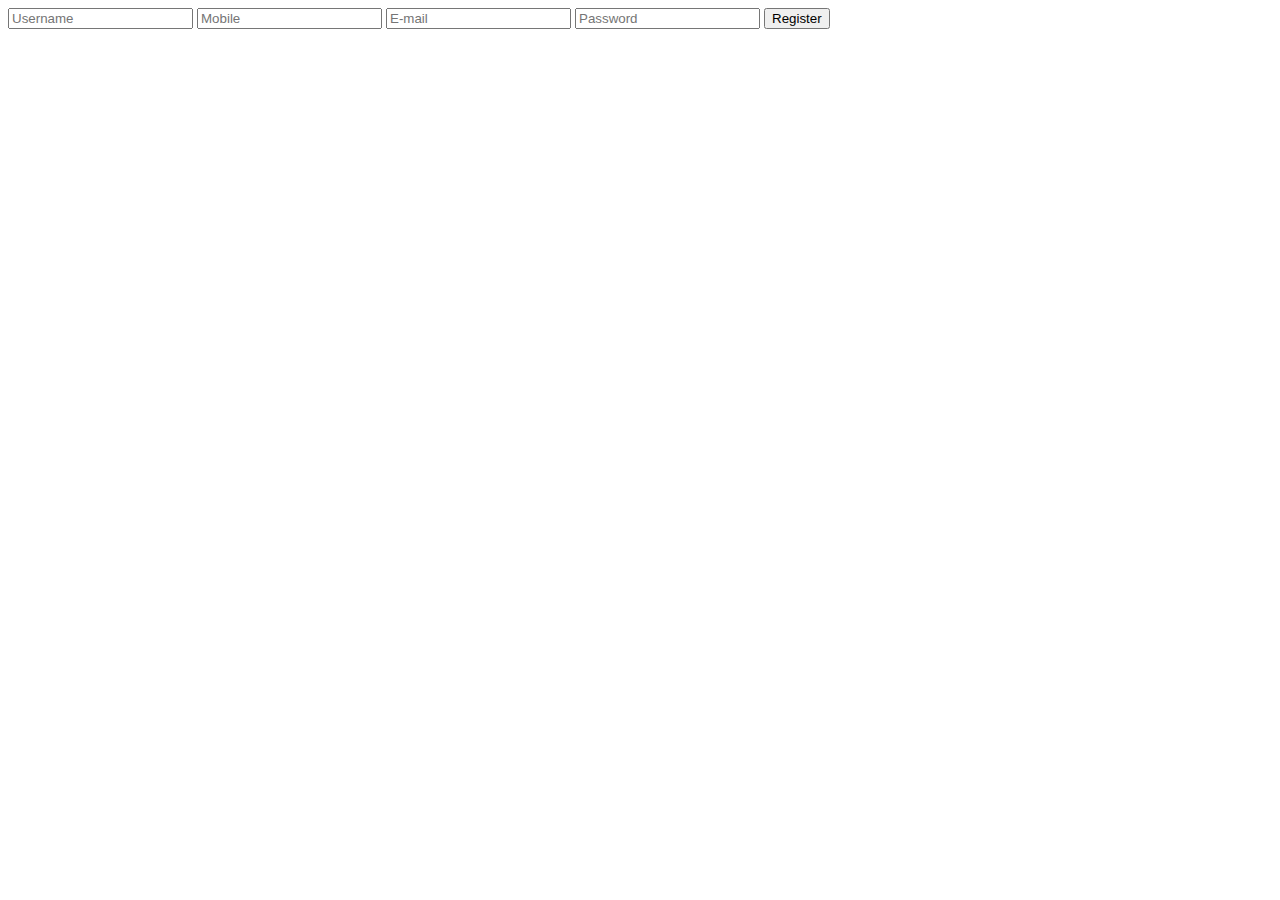
<file: index.html>
<!DOCTYPE html>
<html lang="en">
<head>
    <meta charset="UTF-8">
    <meta name="viewport" content="width=device-width, initial-scale=1.0">
    <title>Document</title>
</head>
<body>
    <input type="text" id="username" placeholder="Username" required>
    <input type="text" id="mobile" placeholder="Mobile" pattern="[1-9]{10}" required>
    <input type="text" placeholder="E-mail" class="email" required>
    <input type="text" id="password" placeholder="Password" required>
    <button id="btn" onclick=handleRegister()>Register</button>
    <script src="./script.js"></script>
</body>
</html>
</file>
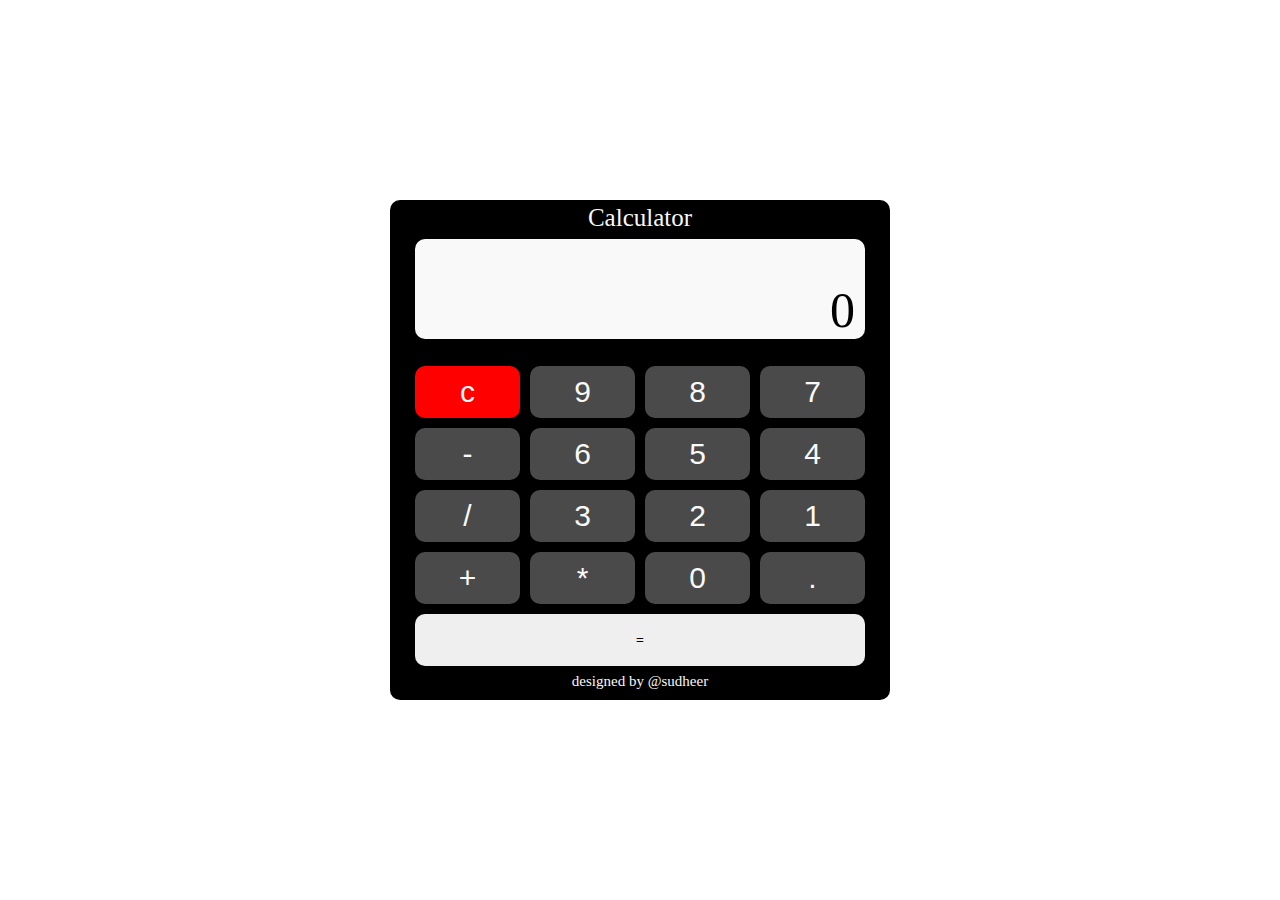
<file: calculator/index.html>
<!DOCTYPE html>
<html lang="en">
<head>
    <meta charset="UTF-8">
    <meta name="viewport" content="width=device-width, initial-scale=1.0">
    <title>Document</title>
    <link rel="stylesheet" href="style.css">
</head>
<body>
    <div class="background">
        <div class="card">
            Calculator
            <div class="screen-content">
                <div id="screenContent">0</div>
            </div>
            <div class="key-values">
                <button class="btnc" id="btnc">c</button>
                <button class="btn" id="btn9">9</button>
                <button class="btn" id="btn8">8</button>
                <button class="btn" id="btn7">7</button>
                <button class="btn" id="btn-">-</button>
                <button class="btn" id="btn6">6</button>
                <button class="btn" id="btn5">5</button>
                <button class="btn" id="btn4">4</button>
                <button class="btn" id="btn/">/</button>
                <button class="btn" id="btn3">3</button>
                <button class="btn" id="btn2">2</button>
                <button class="btn" id="btn1">1</button>
                <button class="btn" id="btn+">+</button>
                <button class="btn" id="btn*">*</button>
                <button class="btn" id="btn0">0</button>
                <button class="btn" id="btn.">.</button>
                <button class="btne" id="btn=">=</button>
            </div>
            <p style="font-size: 15px;">designed by @sudheer<p>
        </div>
    </div>
    <script src="./script.js"></script>
</body>
</html>
</file>
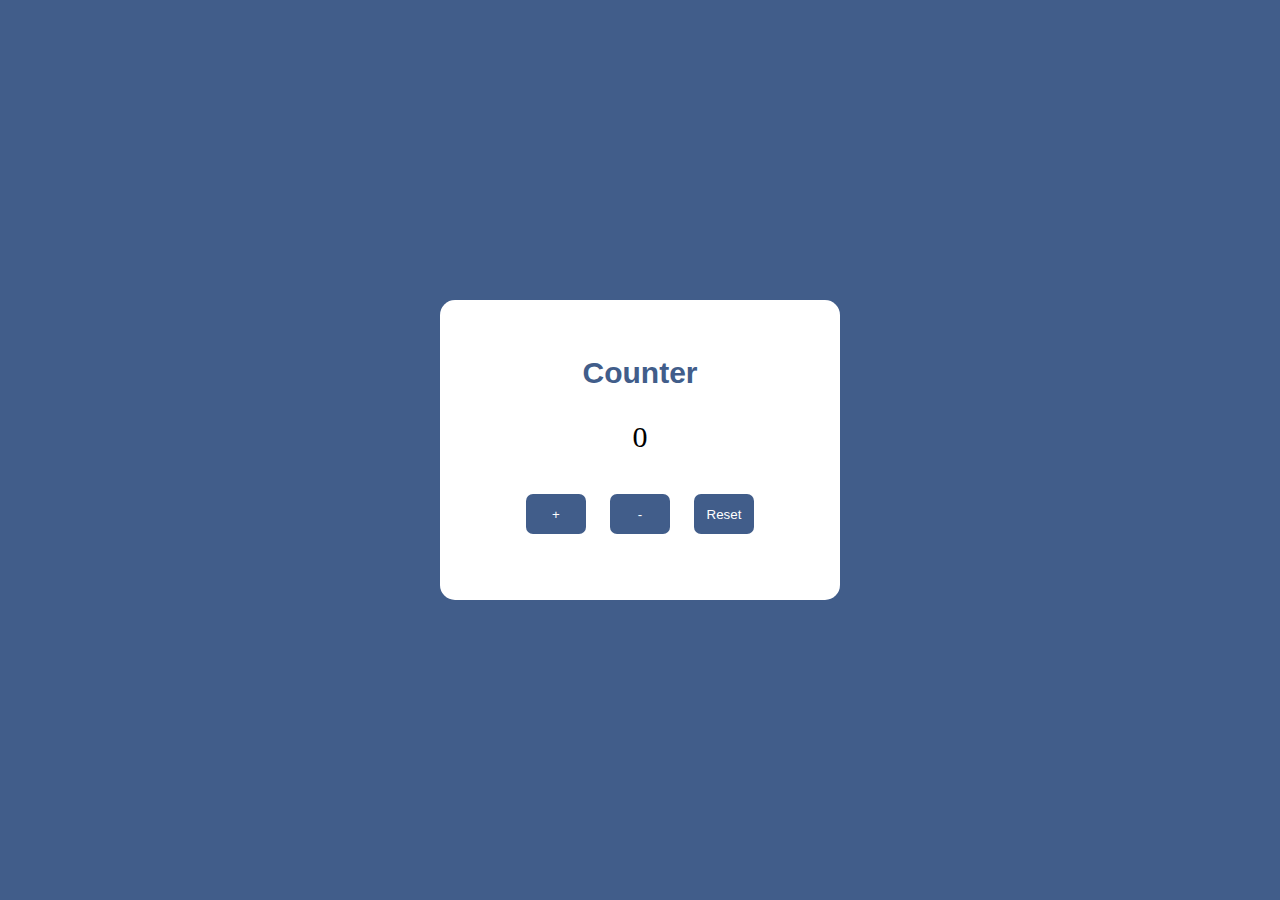
<file: Counter Application/index.html>
<!DOCTYPE html>
<html lang="en">
<head>
    <meta charset="UTF-8">
    <meta name="viewport" content="width=device-width, initial-scale=1.0">
    <title>Document</title>
    <link rel="stylesheet" href="style.css">
</head>
<body>
    <div class="main-container">
        <div class="card">
                <h1 class="heading">Counter</h1>
                <div class="count" id="count">0</div>
                <div class="btn-container">
                    <button class="btn" id="inc">+</button>
                    <button class="btn" id="dec">-</button>
                    <button class="btn" id="reset">Reset</button>
                </div>
            </div>
        </div>
    </div>
    <script src="script.js"></script>
</body>
</html>
</file>
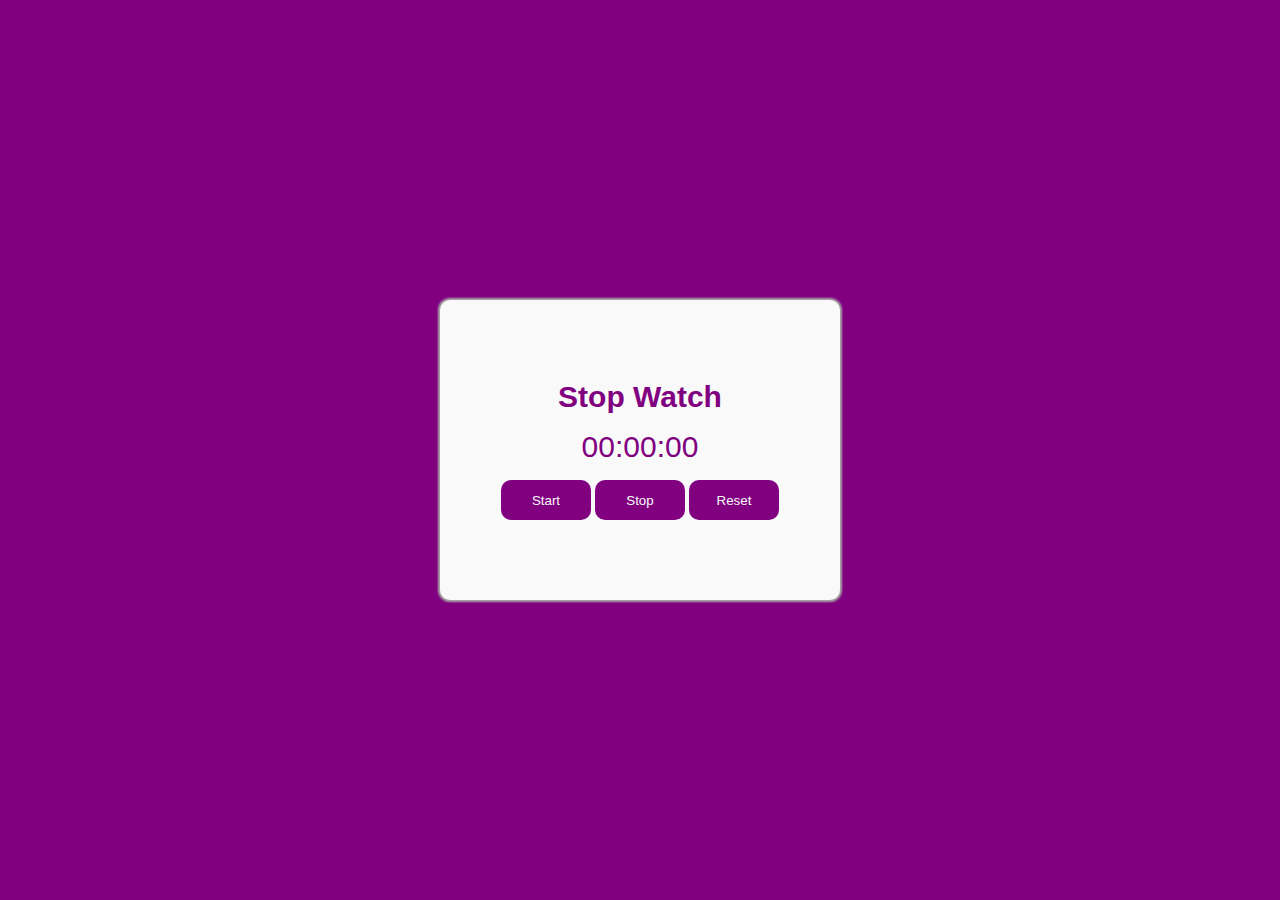
<file: Stopwatch/index.html>
<!DOCTYPE html>
<html lang="en">
<head>
    <meta charset="UTF-8">
    <meta name="viewport" content="width=device-width, initial-scale=1.0">
    <title>Document</title>
    <link rel="stylesheet" href="style.css">
</head>
<body>
    <div class="background">
        <div class="card">
            <h1 class="heading">Stop Watch</h1>
            <div class="time" id="timer">00:00:00</div>
            <div class="btn-container">
                <button class="btn" id="startBtn">Start</button>
                <button class="btn" id="stopBtn">Stop</button>
                <button class="btn" id="resetBtn">Reset</button>
            </div>
        </div>
    </div>
    <script src="./script.js"></script>
</body>
</html>
</file>
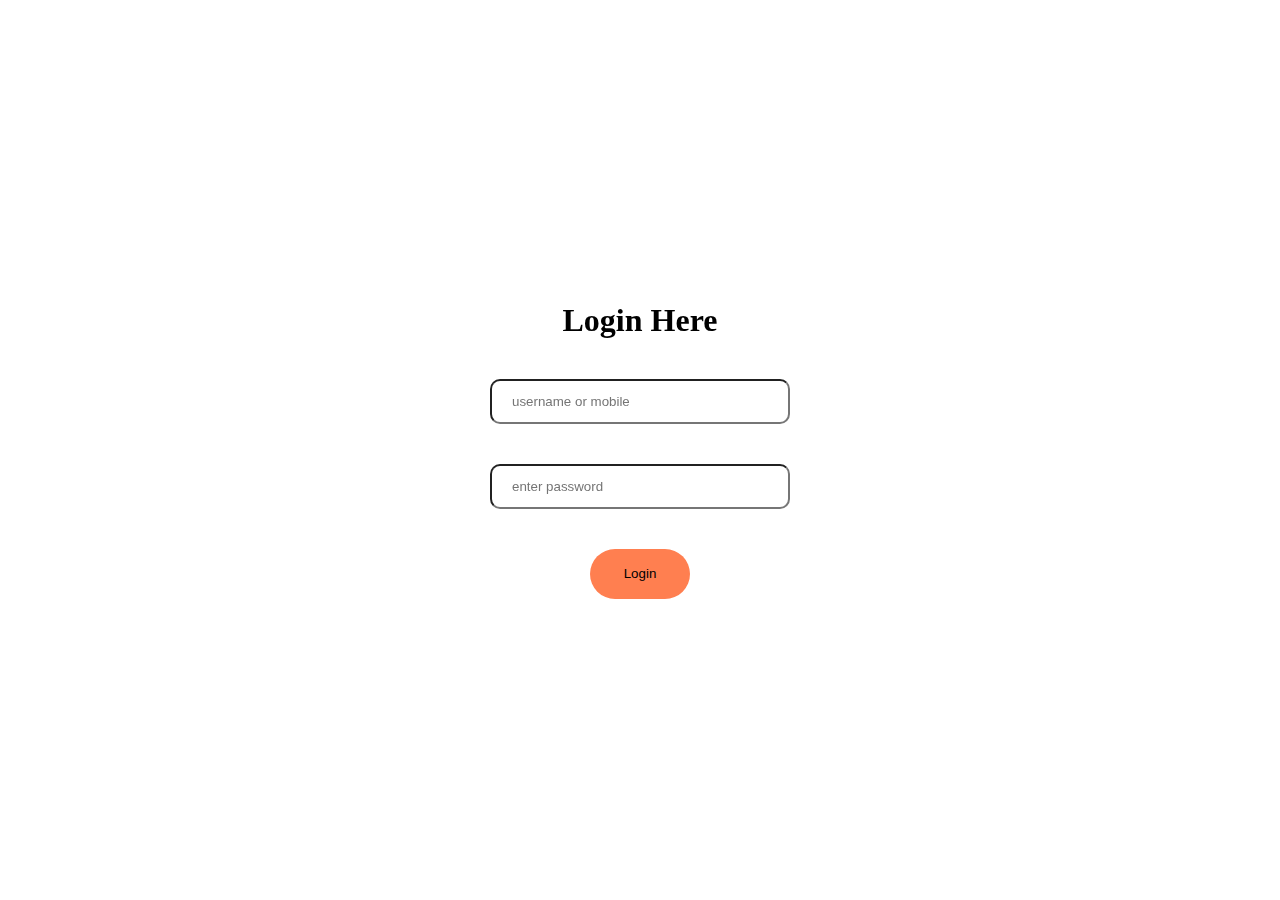
<file: register_task/login.html>
<!DOCTYPE html>
<html lang="en">
<head>
    <meta charset="UTF-8">
    <meta name="viewport" content="width=device-width, initial-scale=1.0">
    <title>Document</title>
    <style>
        *{
            margin: 0px;
            padding: 0px;
            box-sizing: border-box;
        }
        body{
            display: flex;
            height: 100vh;
            justify-content: center;
            align-items: center;
            background-image:url(https://www.pixelstalk.net/wp-content/uploads/images1/Best-Textured-Photos.jpg);
            backdrop-filter: blur(5px);
        }
        .main-container{
            /* border: 2px solid; */
            background-image: url(https://www.pixelstalk.net/wp-content/uploads/images1/Best-Textured-Photos.jpg);
            border-radius: 30px;
            height: 500px;
            width: 500px;
            display: flex;
            flex-direction: column;
            justify-content: center;
            gap: 40px;
            /* justify-content: center; */
            align-items: center;
            padding: 30px;
        }
        input{
            width:300px;
            height: 5vh;
            padding: 20px;
            border-radius: 10px;
        }
        button{
            border-style: none;
            background-color: coral;
            border-radius:30px;
            width: 100px;
            height: 50px;
        }
    </style>
</head>
<body>
    <div class="main-container">
        <h1>Login Here</h1>
        <input type="text" name="" id="user_name" placeholder="username or mobile">
        <input type="text" name="" id="user_password" placeholder="enter password">
        <button onclick=handleLogin()>Login</button>
    </div>
    <script src="script.js"></script>
</body>
</html>
</file>
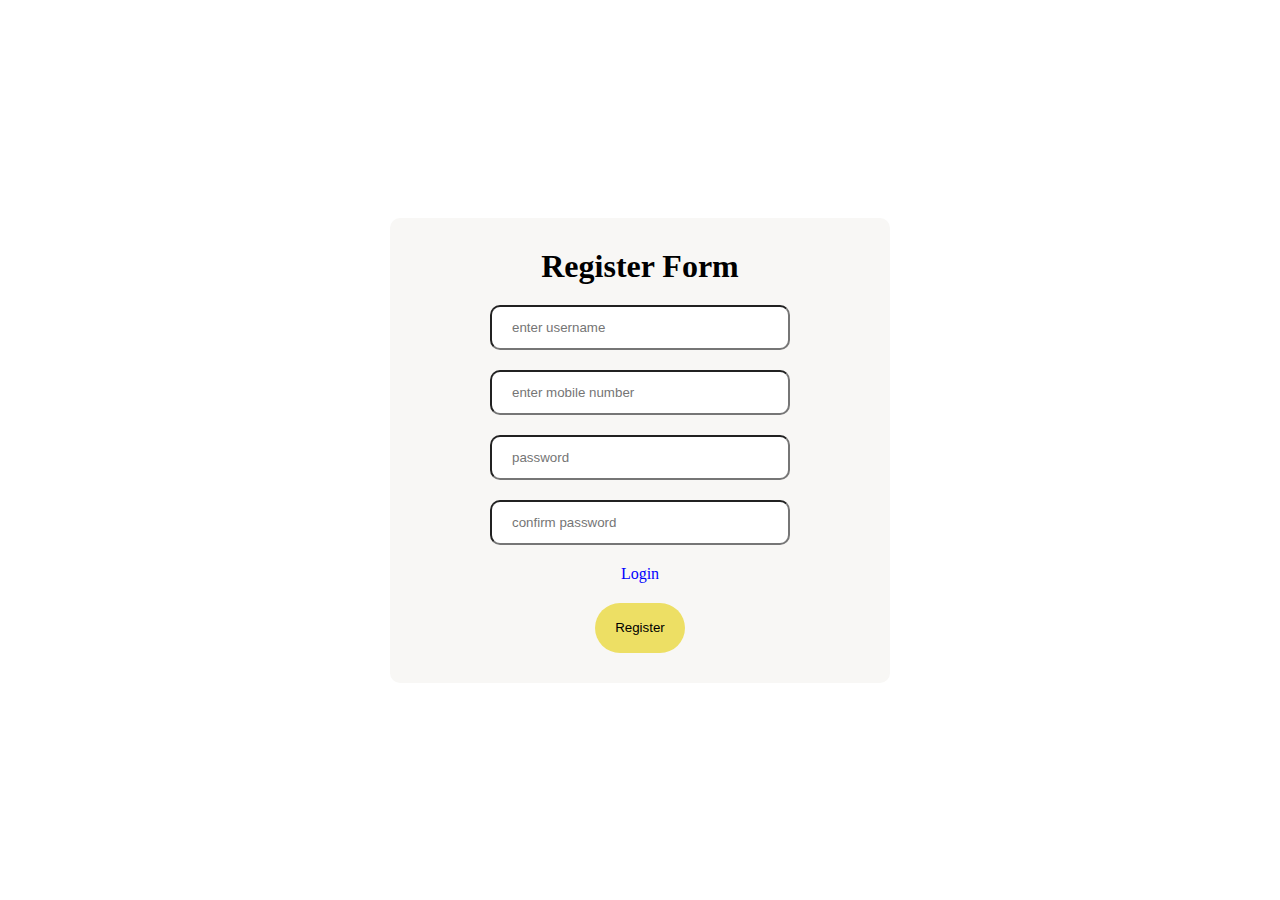
<file: register_task/register.html>
<!DOCTYPE html>
<html lang="en">
<head>
    <meta charset="UTF-8">
    <meta name="viewport" content="width=device-width, initial-scale=1.0">
    <title>Document</title>
    <style>
        *{
            margin: 0px;
            padding: 0px;
            box-sizing: border-box;
        }
        body{
            display: flex;
            height: 100vh;
            justify-content: center;
            background-image:url(https://www.pixelstalk.net/wp-content/uploads/images1/Best-Textured-Photos.jpg);
            backdrop-filter: blur(5px);
        }
        .main-container{
            background-color: rgb(248, 247, 245);
            border-radius: 10px;
            align-self: center;
            /* border: 2px solid red; */
            width: 500px;
            height: auto;
            display: flex;
            flex-direction: column;
            gap: 20px;
            align-items: center;
            padding: 30px;
            /* margin: 200px; */
        }
        input{
            padding: 20px;
            width: 300px;
            height: 5vh;
            border-radius: 10px;
        }
        button{
            height: 50px;
            width: 90px;
            border-radius: 30px;
            border-style: none;
            background-color:rgb(237, 223, 100);
        }
        a{
            text-decoration: none;
            color: blue;
        }
        
    </style>
</head>
<body>
    <div class="main-container">
        <h1>Register Form</h1>
        <input type="text" value="" id="username" required placeholder="enter username" autocomplete="off">
        <input type="text" value="" id="mobile" required placeholder="enter mobile number" autocomplete="off">
        <input type="text" value="" id="password" required placeholder="password" autocomplete="off">
        <input type="text" value="" id="confirm" required placeholder="confirm password" autocomplete="off">
        <a href="file:///D:/10kCoders/Java_Script/register_task/login.html">Login</a>
        <button onclick=handleRegister()>Register</button>
    </div>
    <script src="script.js"></script>
</body>
</html>
</file>
<file: calculator/style.css>
*{
    margin: 0px;
    padding: 0px;
    box-sizing: border-box;
}
.background{
    background: color #f8f8f8;;
    height: 100vh;
    width: 100vw;
    display: flex;
    justify-content: center;
    align-items: center;
}
.card{
    /* border: 2px solid; */
    background-color:black;
    border-radius: 10px;
    height: 500px;
    width: 500px;
    display: flex;
    flex-direction: column;
    justify-content: space-around;
    align-items:center;
    color: #f8f8f8;
    font-size: 25px;

}
.screen-content{
    /* border: 2px solid; */
    height: 100px;
    width: 450px;
    color:black;
    background-color: #f9f9f9;
    border-radius: 10px;
    display: flex;
    align-items: end;
    padding-right: 10px;
    justify-content: right;
    font-size: 50px;
    margin-bottom: 20px;

}
.key-values{
    /* border: 2px solid; */
    grid-template-columns: repeat(4,1fr);
    grid-template-rows: repeat(5,1fr);
    height: 300px;
    width: 450px;
    display: grid;
    gap: 10px;
}
.btn{
    border-style: none;
    border-radius: 10px;
    cursor:pointer;
    background-color:rgb(74, 74, 74);
    color: #f9f9f9;
    font-size: 30px;

}
.btnc{
    border-style: none;
    border-radius: 10px;
    font-size: 30px;
    color: #f8f8f8;
    background-color: red;
    cursor: pointer;
}
.btne{
    border-style: none;
    border-radius: 10px;
    grid-area: 5/1/6/5;
    cursor: pointer;

}
</file>
<file: Counter Application/style.css>
*{
    margin: 0px;
    padding: 0px;
    box-sizing: border-box;
}
.main-container{
    /* border: 2px solid black; */
    height: 100vh;
    width: 100vw;
    display: flex;
    justify-content: center;
    align-items: center;
    background-color: #415d8a;;
}
.heading{
    font-family: sans-serif;
    font-size: 30px;
    color:#415d8a;
}
.count{
    font-size: 30px;
}
.card{
    /* border: 2px solid; */
    height: 300px;
    width: 400px;
    background-color: #ffffff;
    border-radius: 15px;
    display: flex;
    flex-direction: column;
    gap: 30px;
    justify-content: center;
    align-items: center;
}
.btn{
    height: 40px;
    width: 60px;
    margin: 10px;
    border-style: none;
    border-radius: 7px;
    background-color:#415d8a;
    color: #ffffff;
    cursor: pointer;

}
</file>
<file: Stopwatch/style.css>
*{
    margin: 0px;
    padding: 0px;
    box-sizing: border-box;
}
.background{
    background-color:purple;
    width: 100vw;
    height: 100vh;
    display: flex;
    justify-content: center;
    align-items: center;
}
.heading{
    font-family: sans-serif;
    font-size: 30px;
    margin-bottom: 16px;
    color: purple;

}
.time{
    font-size: 30px;
    margin-bottom: 16px;
    font-family: sans-serif;
    color: purple;

}
.btn{
    border-style: none;
    height: 40px;
    width: 90px;
    color: #f9f9f9;
    background-color: purple;
    font-family: sans-serif;
    border-radius: 10px;
    cursor: pointer;

}
.card{
    height: 300px;
    width: 400px;
    /* border: 2px solid; */
    background-color: #f9f9f9;
    border-radius: 10px;
    display: flex;
    flex-direction: column;
    justify-content: center;
    align-items: center;
    box-shadow: 0px 0px 2px 2px rgb(168, 166, 166);
    
}
</file>
